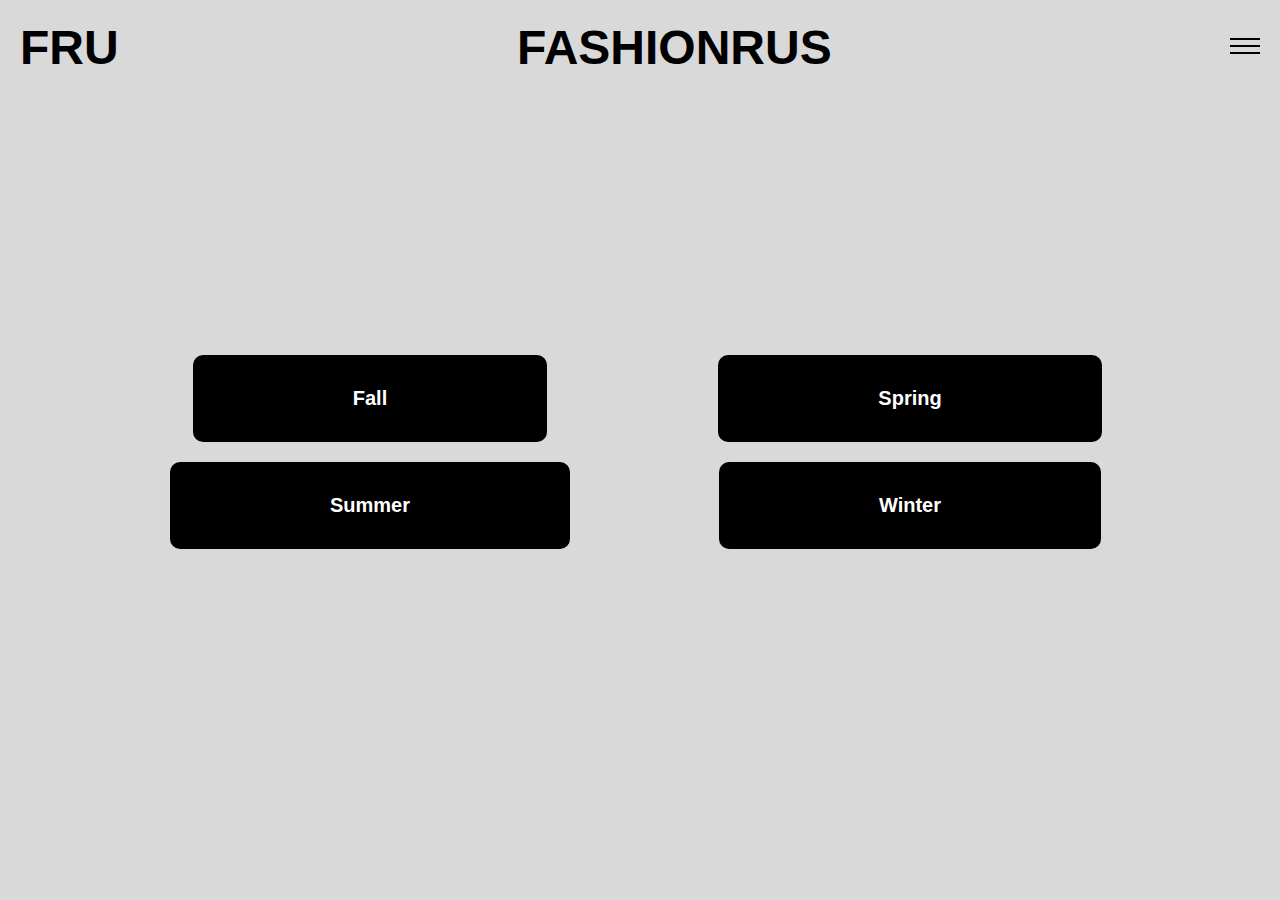
<file: index.html>
<!DOCTYPE html>
<html lang="da">
  <head>
    <meta charset="UTF-8" />
    <meta name="viewport" content="width=device-width, initial-scale=1.0" />
    <title>Forside</title>
    <link rel="stylesheet" href="style.css" />
    <link rel="stylesheet" href="layout.css" />

    <link
      rel="icon"
      type="image/svg+xml"
      href="data:image/svg+xml,<svg xmlns=%22http://www.w3.org/2000/svg%22 width=%22256%22 height=%22256%22 viewBox=%220 0 100 100%22><rect width=%22100%22 height=%22100%22 rx=%220%22 fill=%22%23fafafa%22></rect><path fill=%22%23000000%22 d=%22M9.30 76.22L9.30 23.02L31.42 23.02L31.42 30.62L17.66 30.62L17.66 45.44L28.45 45.44L28.45 53.04L17.66 53.04L17.66 76.22L9.30 76.22ZM35.45 76.22L35.45 23.02L47.83 23.02Q54.29 23.02 57.26 26.02Q60.22 29.02 60.22 35.26L60.22 35.26L60.22 38.52Q60.22 46.81 54.75 49.01L54.75 49.01L54.75 49.16Q57.79 50.08 59.04 52.89Q60.30 55.70 60.30 60.41L60.30 60.41L60.30 69.76Q60.30 72.04 60.45 73.45Q60.60 74.85 61.21 76.22L61.21 76.22L52.70 76.22Q52.24 74.93 52.09 73.79Q51.94 72.65 51.94 69.68L51.94 69.68L51.94 59.96Q51.94 56.31 50.76 54.86Q49.58 53.42 46.69 53.42L46.69 53.42L43.81 53.42L43.81 76.22L35.45 76.22ZM43.81 45.82L46.85 45.82Q49.35 45.82 50.61 44.53Q51.86 43.24 51.86 40.20L51.86 40.20L51.86 36.09Q51.86 33.20 50.84 31.91Q49.81 30.62 47.61 30.62L47.61 30.62L43.81 30.62L43.81 45.82ZM78.23 76.98Q72.15 76.98 68.96 73.52Q65.77 70.06 65.77 63.60L65.77 63.60L65.77 23.02L74.13 23.02L74.13 64.21Q74.13 66.95 75.23 68.16Q76.33 69.38 78.39 69.38L78.39 69.38Q80.44 69.38 81.54 68.16Q82.64 66.95 82.64 64.21L82.64 64.21L82.64 23.02L90.70 23.02L90.70 63.60Q90.70 70.06 87.51 73.52Q84.31 76.98 78.23 76.98L78.23 76.98Z%22></path></svg>"
    />
  </head>
  <body>
    <!---------------------------------------------------------------------------------------HEADER------->
    <header>
      <!--HEADER - logo og burgermenu-->
      <div class="logo">
        <a href="index.html">FRU</a>
      </div>

      <h1>FASHIONRUS</h1>

      <nav>
        <ul class="menu">
          <li><a href="index.html">Forside</a></li>
          <li><a href="produktliste.html">Produktliste</a></li>
          <li><a href="produkt.html">Produkt</a></li>
        </ul>

        <div class="burger">
          <div class="line"></div>
          <div class="line"></div>
          <div class="line"></div>
        </div>
      </nav>
    </header>
    <!---------------------------------------------------------------------------------------MAIN------->
    <main>
      <div class="category_list_container">
        <div class="cta_index">
          <a class="cta_index" href="produktliste.html">Fall</a>
        </div>
        <div class="cta_index">
          <a class="cta_index" href="produktliste.html">Spring</a>
        </div>

        <div class="cta_index">
          <a class="cta_index" href="produktliste.html">Summer</a>
        </div>
        <div class="cta_index">
          <a class="cta_index" href="produktliste.html">Winter</a>
        </div>
      </div>
    </main>
    <script src="menu.js"></script>
    <script src="single.js"></script>
  </body>
</html>
</file>
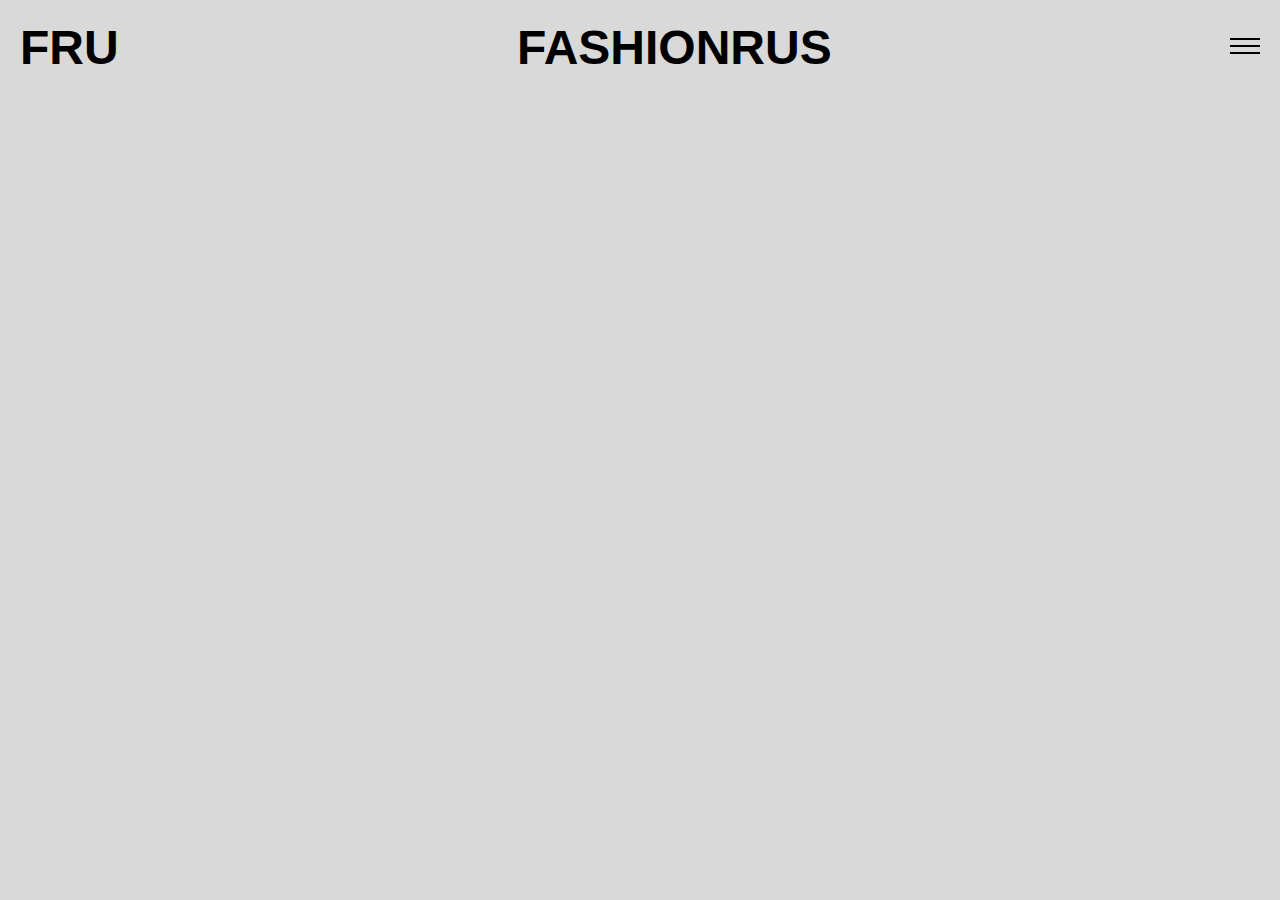
<file: produkt.html>
<!DOCTYPE html>
<html lang="da">
  <head>
    <meta charset="UTF-8" />
    <meta name="viewport" content="width=device-width, initial-scale=1.0" />
    <title>Forside</title>
    <link rel="stylesheet" href="style.css" />
    <link rel="stylesheet" href="layout.css" />

    <link
      rel="icon"
      type="image/svg+xml"
      href="data:image/svg+xml,<svg xmlns=%22http://www.w3.org/2000/svg%22 width=%22256%22 height=%22256%22 viewBox=%220 0 100 100%22><rect width=%22100%22 height=%22100%22 rx=%220%22 fill=%22%23fafafa%22></rect><path fill=%22%23000000%22 d=%22M9.30 76.22L9.30 23.02L31.42 23.02L31.42 30.62L17.66 30.62L17.66 45.44L28.45 45.44L28.45 53.04L17.66 53.04L17.66 76.22L9.30 76.22ZM35.45 76.22L35.45 23.02L47.83 23.02Q54.29 23.02 57.26 26.02Q60.22 29.02 60.22 35.26L60.22 35.26L60.22 38.52Q60.22 46.81 54.75 49.01L54.75 49.01L54.75 49.16Q57.79 50.08 59.04 52.89Q60.30 55.70 60.30 60.41L60.30 60.41L60.30 69.76Q60.30 72.04 60.45 73.45Q60.60 74.85 61.21 76.22L61.21 76.22L52.70 76.22Q52.24 74.93 52.09 73.79Q51.94 72.65 51.94 69.68L51.94 69.68L51.94 59.96Q51.94 56.31 50.76 54.86Q49.58 53.42 46.69 53.42L46.69 53.42L43.81 53.42L43.81 76.22L35.45 76.22ZM43.81 45.82L46.85 45.82Q49.35 45.82 50.61 44.53Q51.86 43.24 51.86 40.20L51.86 40.20L51.86 36.09Q51.86 33.20 50.84 31.91Q49.81 30.62 47.61 30.62L47.61 30.62L43.81 30.62L43.81 45.82ZM78.23 76.98Q72.15 76.98 68.96 73.52Q65.77 70.06 65.77 63.60L65.77 63.60L65.77 23.02L74.13 23.02L74.13 64.21Q74.13 66.95 75.23 68.16Q76.33 69.38 78.39 69.38L78.39 69.38Q80.44 69.38 81.54 68.16Q82.64 66.95 82.64 64.21L82.64 64.21L82.64 23.02L90.70 23.02L90.70 63.60Q90.70 70.06 87.51 73.52Q84.31 76.98 78.23 76.98L78.23 76.98Z%22></path></svg>"
    />
  </head>
  <body>
    <!---------------------------------------------------------------------------------------HEADER------->
    <header>
      <!--HEADER - logo og burgermenu-->
      <div class="logo">
        <a href="index.html">FRU</a>
      </div>

      <h1>FASHIONRUS</h1>
      <nav>
        <ul class="menu">
          <li><a href="index.html">Forside</a></li>
          <li><a href="produktliste.html">Produktliste</a></li>
          <li><a href="produkt.html">Produkt</a></li>
        </ul>

        <div class="burger">
          <div class="line"></div>
          <div class="line"></div>
          <div class="line"></div>
        </div>
      </nav>
    </header>
    <!---------------------------------------------------------------------------------------MAIN------->
    <main class="productContainer"></main>
    <script src="menu.js"></script>
    <script src="single.js"></script>
  </body>
</html>
</file>
<file: layout.css>
/*************** Menu ****************/

header {
  position: sticky;
  top: 0;
  display: flex;
  justify-content: space-between;
  align-items: center;
  padding: 20px;
  background-color: var(--primary);
  z-index: 2;
}

nav {
  display: flex;
  align-items: center;
  z-index: 2;
}

.menu {
  display: flex;
  list-style: none;
  margin: 0;
  padding: 0;
  z-index: 2;
}

.menu li {
  margin-right: 20px;
}

.menu li:last-child {
  margin-right: 0;
}

.menu a {
  display: block;
  padding: 10px;
  color: white;
  text-decoration: none;
  transition: color 0.3s;
  text-align: end;
  border-radius: 10px;
  font-family: "Bebas Neue";
  padding: 1em;
}

.menu a:hover {
  background-color: var(--primary);
  color: var(--secondary);
  transition: 0.5s ease;
}

.burger {
  width: 30px;
  height: 20px;
  cursor: pointer;
}

.burger .line {
  width: 100%;
  height: 2px;
  background-color: black;
  margin-bottom: 5px;
  transition: 0.2s linear;
}

.menu {
  display: none;
}
.burger {
  display: block;
}
.burger.active .line:nth-child(1) {
  transform: rotate(45deg) translate(5px, 5px);
  transition: 0.2s linear;
}

.burger.active .line:nth-child(2) {
  opacity: 0;
  transition: 0.15s linear;
}

.burger.active .line:nth-child(3) {
  transform: rotate(-45deg) translate(5px, -5px);
  transition: 0.2s linear;
}

nav.active .menu {
  display: block;
  position: absolute;
  top: 80px;
  right: 0;
  z-index: 2; /* ER ØVERST men lottie dækker :-(*/
  background-color: #000000;
}

nav.active .menu li {
  margin: 10px 20px;
}

nav.active .menu a {
  font-size: 24px;
}

.logo a {
  font-size: 3rem;
}
/* ---------------------------------------------------------------------------------*/
.category_list_container {
  display: grid;
  grid-template-columns: 1fr;
}

.cta_index {
  border-radius: 10px;
  margin: auto;
}

.cta_index a {
  display: grid;
  background-color: var(--secondary);
  color: var(--contrast);
  text-align: center;
  font-size: 20px;
  justify-content: center;
  padding: 2rem 10rem 2rem 10rem;
}

.cta_index :hover {
  color: var(--secondary);
  background-color: var(--contrast);
  border: 3px solid var(--secondary);
  transition: 0.5s ease;
}

.cta {
  margin: auto;
  padding: 20px 0px 20px 0px;
  border-radius: 10px;
}

.cta a {
  display: grid;
  background-color: var(--secondary);
  color: var(--contrast);
  width: auto;
  height: auto;
  text-align: center;
  font-size: 20px;
  justify-content: center;
}

.cta :hover {
  color: var(--secondary);
  background-color: var(--contrast);
  border: 3px solid var(--secondary);
  transition: 0.5s ease;
}

.category_list_container {
  grid-template-columns: 1fr;
  gap: 20px;
}

.box {
  border: solid var(--secondary);
  border-radius: 10px;
  margin: 5px;
  padding: 15px;
}

.product_container {
  display: grid;
  grid-template-columns: 1fr;
  margin: auto;
  gap: 15px;
}

/* ------------------------------*/

.add_to_basket {
  display: grid;
  justify-content: right;
}
/* -----------------------------------------------------------------SOLD OUT----------------*/

.sold_out {
  background-color: red;
  padding: 5px;
  border-radius: 10px;
  display: none; /*display none for at den ikke vises (endnu)*/
  text-align: center;
  margin: 10px auto;
}

.discount {
  background-color: rgb(245, 206, 65);
  padding: 5px;
  border-radius: 10px;
  display: none; /*display none for at den ikke vises (endnu)*/
  text-align: center;
  margin: 10px auto;
}
/* -----------------------------------------------------------------DISCOUNT----------------*/

/* -----------------------------------------------------------------PRODUKT---------------*/

.product_container {
  display: grid;
  grid-template-columns: 1fr;
}

.information_container {
  display: grid;
  margin: auto;
  grid-template-columns: 1fr;
  gap: 30px;
}

.product_container img {
  object-fit: cover;
  align-self: stretch;
}

.information {
  display: grid;
  margin: auto;
}

.product_details {
  display: grid;
  grid-template-columns: 1fr 1fr;
  border-radius: 10px;
  text-align: center;
  border: 3px solid var(--secondary);
}

.product_details p {
  padding: 5px;
}

/* -----------------------------------------------------------------MEDIA----------------*/

@media (min-width: 800px) {
  .category_list_container {
    grid-template-columns: 1fr 1fr;
    margin: 15em 0 15em 0;
  }

  .category_list {
    display: grid;
    text-align: center;
  }

  .product_list_container {
    display: grid;
    grid-template-columns: repeat(4, 1fr);
    grid-template-rows: auto auto;
    gap: 20px;
  }

  /* -----------------------------------------------------------------PRODUKT---------------*/

  .product_container {
    display: grid;
    grid-template-columns: 1fr 1fr;
    justify-content: center;
    gap: 20px;
  }
}
</file>
<file: style.css>
/*************** Reset *********************/
* {
  margin: 0px;
  padding: 0px;
  box-sizing: border-box;
  color: rgb(0, 0, 0);
}

/* ----------------------------------------------------- VARIABLE --------------*/
:root {
  /* Primære farve til hele sitet */
  --primary: #d9d9d9;

  /* Sekundære farve til hele sitet */
  --secondary: #000000;

  /* Kontrast/tertiær farve til hele sitet */
  --contrast: #ffffff;

  /* Primær font */
  --main_font: "Bebas Neue", sans-serif;

  /* Brødtekst font */
  --txt_font: "Albert Sans", sans-serif;

  /* Brødtekst farve  */
  --txt_color: #000000;
}
/* -----------------------------------------------------Fra google --------------*/
.bebas-neue-regular {
  font-family: "Bebas Neue", serif;
  font-weight: 400;
  font-style: normal;
}

/* -----------------------------------------------------TEKST--------------*/
h1 {
  font-family: var(--main_font);
  color: var(--secondary);
  font-weight: 800;
  font-size: 3rem;
}

h2 {
  font-family: var(--main_font);
  color: var(--secondary);
  font-weight: 600;
}

h3 {
  font-family: var(--txt_font);
  color: var(--txt_color);
}

p {
  font-family: var(--txt_font);
  color: var(--txt_color);
  line-height: 1.5rem;
  font-size: 1em;
}

a {
  font-family: var(--main_font);
  text-decoration: none;
  color: var(--txt_color);
  font-weight: 600;
}

li {
  font-family: var(--txt_font);
  color: var(--txt_color);
  margin-block: 0.8rem;
}

/*-------------------------------------------------------------------------BAGGRUNDSFARVER ----------*/
.bg_color1 {
  background-color: var(--primary);
}

.bg_color2 {
  background-color: var(--secondary);
}

.bg_color3 {
  background-color: var(--contrast);
}

/*-------------------------------------------------------------------------IMG ----------*/
img {
  width: 100%;
  height: auto;
  display: block;
  border-radius: 10px;
}

/* ----------------------------------------------------------------MAIN-----------------------------*/

body {
  background-color: var(--primary);
}

main {
  max-width: 1100px;
  margin: 0 auto;
  padding: 20px;
}
</file>
